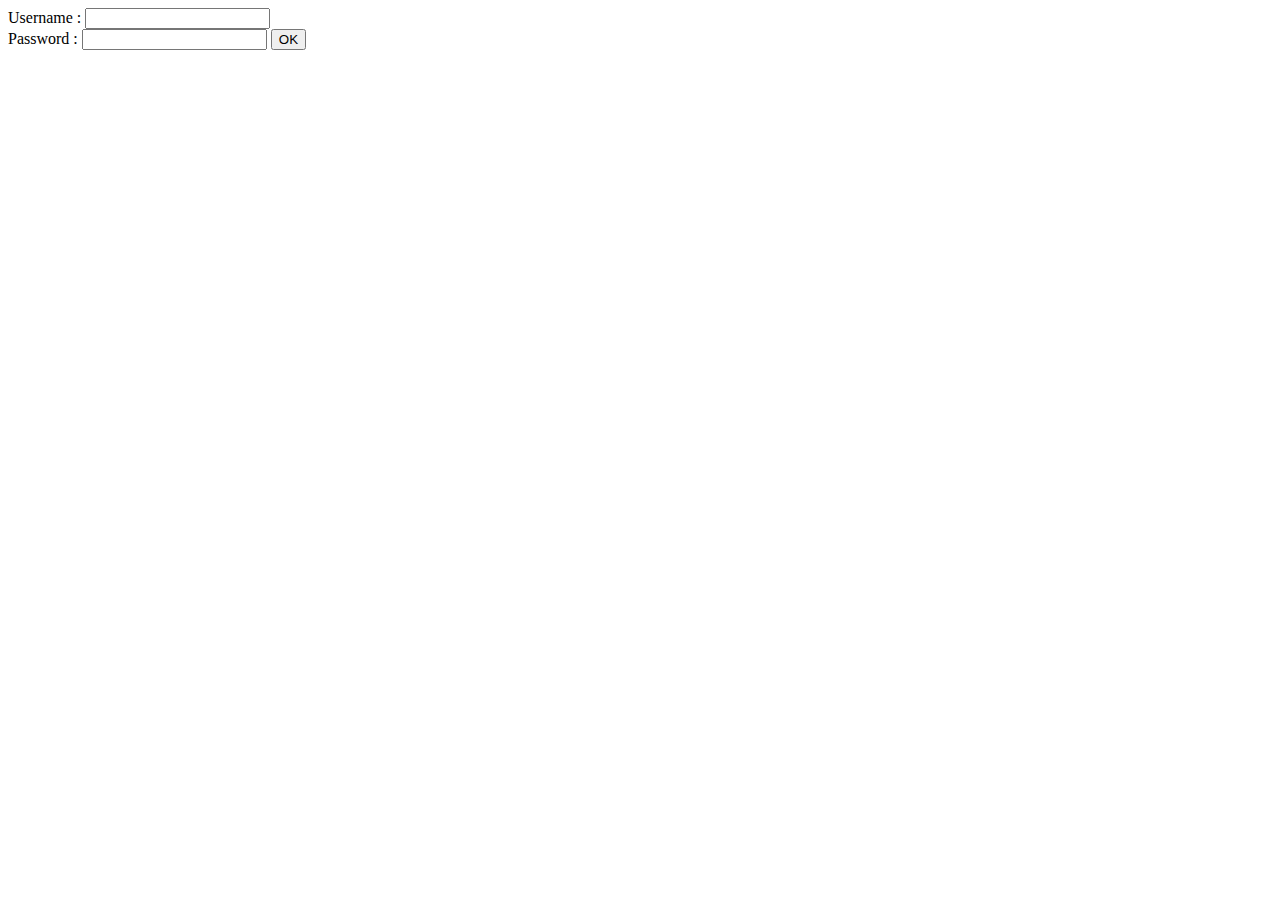
<file: d04/ex01/index.html>
<html>
    <body>
        <form action="create.php" method="post"></form>
        Username : <input type="text" name="login">
        <br >
        Password : <input type="text" name="passwd">
        <input type="submit" name="submit" value="OK">
		<br >
    </body>
</html>
</file>
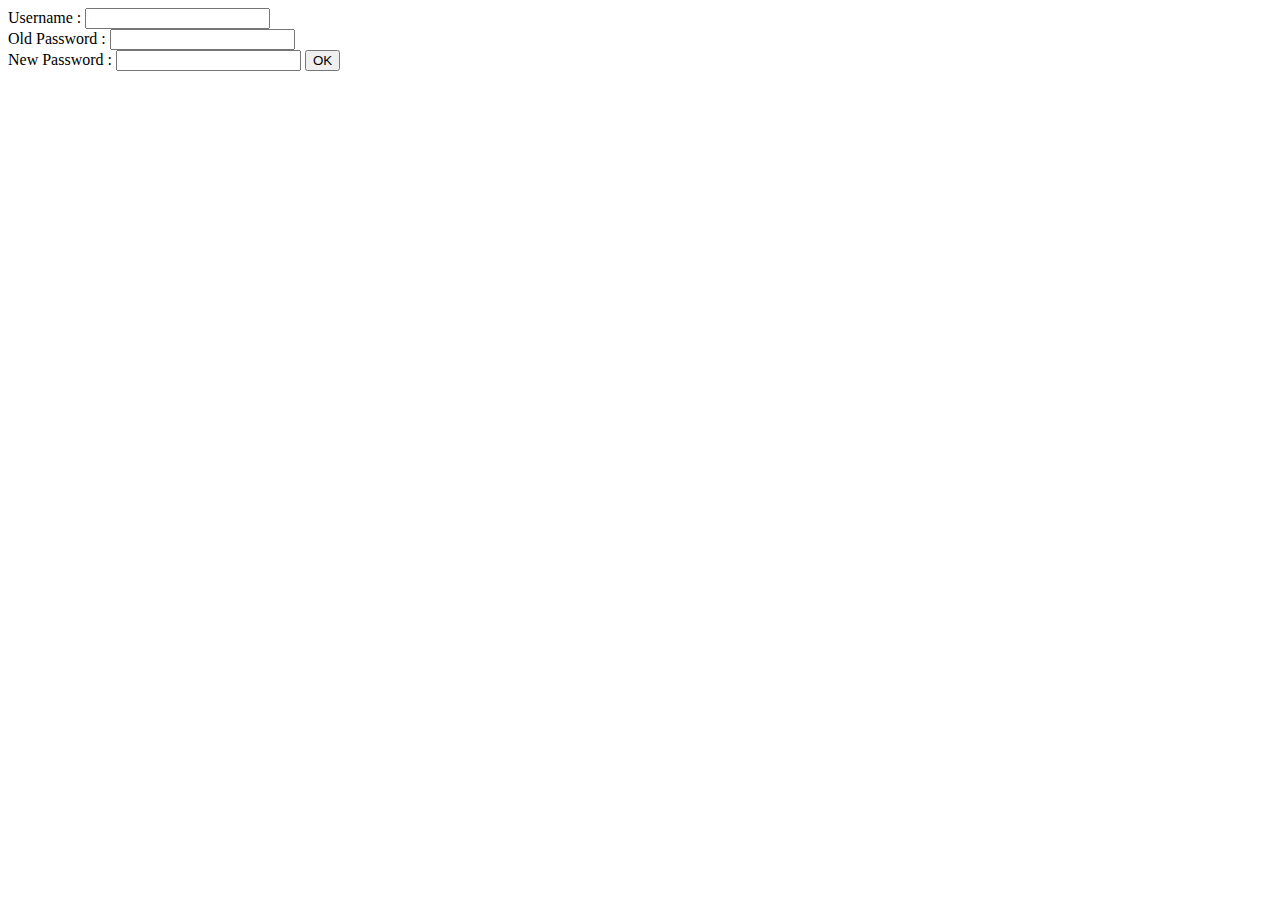
<file: d04/ex02/index.html>
<html>
    <body>
        <form action="create.php" method="post"></form>
            Username : <input type="text" name="login">
            <br >
            Old Password : <input type="text" name="oldpw">
            <br >
            New Password : <input type="text" name="newpw">
            <input type="submit" name="submit" value="OK">
        </form>
    </body>
</html>
</file>
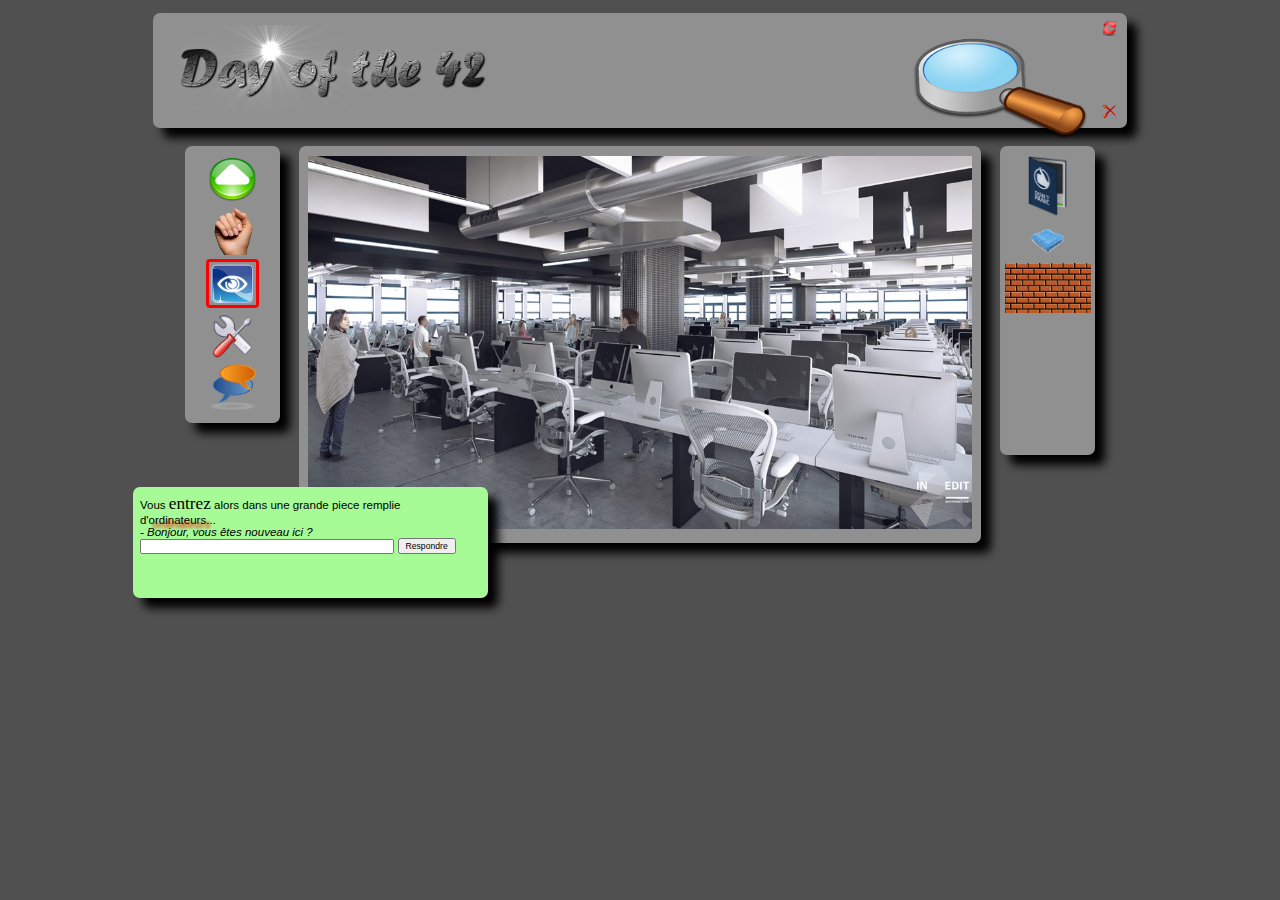
<file: d00/ex02/doft.html>
<!DOCTYPE html>
<html lang="en">
<head>
    <meta charset="UTF-8">
    <meta name="viewport" content="width=device-width, initial-scale=1.0">
    <meta http-equiv="X-UA-Compatible" content="ie=edge">
    <link rel="stylesheet" href="./doft.css"></style>
    <title>Document</title>
</head>
<body>
    <div class="webpage">
        <div class="doft-banner">
            <img id="doft" src="./resources/day_of_the_42.png" alt="Day of the 42" title="Day of the 42">
            <img src="./resources/loupe.png" alt="loupe" title="loupe" id="loupe">
            <a href="https://www.relaischateaux.com">
                <img src="./resources/close.gif" alt="disconnect" title="disconnect" id="close">
            </a>
            <a href="https://www.disney.com">
                <img src="./resources/reload.png" alt="Start from the beginning" title="Start from the beginning" id="reload">
            </a>
        </div>
        <div class="main">
            <div class="tools-left">
                <img src="./resources/arrow.png" alt="Advance" title="Advance">
                <img src="./resources/main.png" alt="Take" title="Take">
                <div class="eye">
                    <img id="eye" src="./resources/oeil.png" alt="Look" title="Look">
                </div>
                <img src="./resources/outil.png" alt="Use" title="Use">
                <img src="./resources/chat-icon.png" alt="Speak" title="Speak">
            </div>
            <div class="campus">
                <a href="https://www.ikea.com" id="chair" title="chair"></a>
                <a href="https://www.apple.com" id="monitor" title="monitor"></a>
                <img id="cluster" src="./resources/cluster.jpg" alt="cluster" title="cluster">
            </div>
            <div class="tools-right">
                <img src="./resources/book.png" alt="book" title="book">
                <img src="./resources/towel.png" alt="towel" title="towel">
                <div class="brick-wall">
                    <img src="./resources/brick.jpg" alt="brick" id="brick" title="brick">
                </div>
            </div>
            <div class="doft-prompt">
                <p>
                    Vous <span id="entrez">entrez</span> alors dans une grande piece remplie</br> 
                    d'<span id="ordinateurs">ordinateurs</span>...</br>
                    <span id="bonjour">- Bonjour, vous êtes nouveau ici ?</span></br>
                    <input type="text" name="" id="respond" title="respond">
                    <input type="button" value="Respondre" title="Respondre">
                </p>
            </div>
        </div>
    </div>
</body>
</html>
</file>
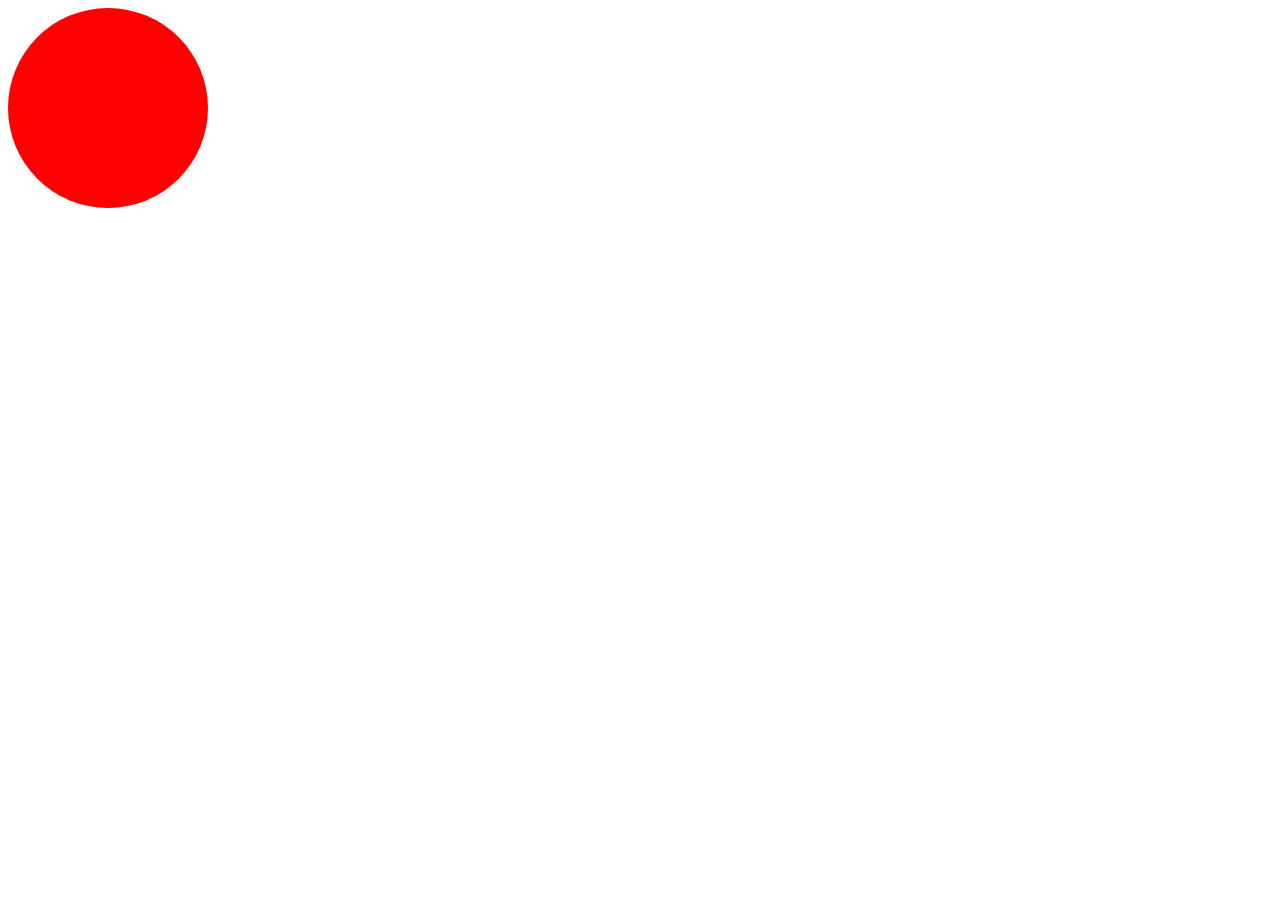
<file: d09/ex00/balloon.html>
<!DOCTYPE html>
<html lang="en">
<head>
    <meta charset="UTF-8">
    <meta name="viewport" content="width=device-width, initial-scale=1.0">
    <meta http-equiv="X-UA-Compatible" content="ie=edge">
    <title>Balloon</title>
    <style>
        .balloon {
            background-color : #FF0000;
            width : 200px;
            height : 200px;
            border-radius: 50%;
        }
    </style>
</head>
<body>
    <div class="balloon" onclick="blowUp()" onmouseleave="shrink()"></div>
    <script>
        var colors = ["#FF0000", "#00FF00", "#0000FF"];
        var currentColor = 0;
        var forward = true;
        var balloon = document.querySelector(".balloon");
        var ogWidth = balloon.clientWidth;
        var ogHeight = balloon.clientHeight;

        function sizeChange(width, height, change) {
            balloon.style.width = width + change + "px";
            balloon.style.height = height + change + "px";
        }
        function colorChange(direction) {
            if (direction == true)
                (currentColor < colors.length - 1) ? currentColor += 1 : currentColor = 0;
            else
                (currentColor > 0) ? currentColor -= 1 : currentColor = colors.length - 1;
            balloon.style.backgroundColor = colors[currentColor];
        }
        function blowUp() {
            if (balloon.clientWidth <= 410)
                sizeChange(balloon.clientWidth, balloon.clientHeight, 10);
            else 
                sizeChange(ogWidth, ogHeight, 0);
            colorChange(forward);
        }
        function shrink() {
            if (balloon.clientWidth - 5 >= 200)
                sizeChange(balloon.clientWidth, balloon.clientHeight, -5);
            forward = !(forward);
        }
    </script>
</body>
</html>
</file>
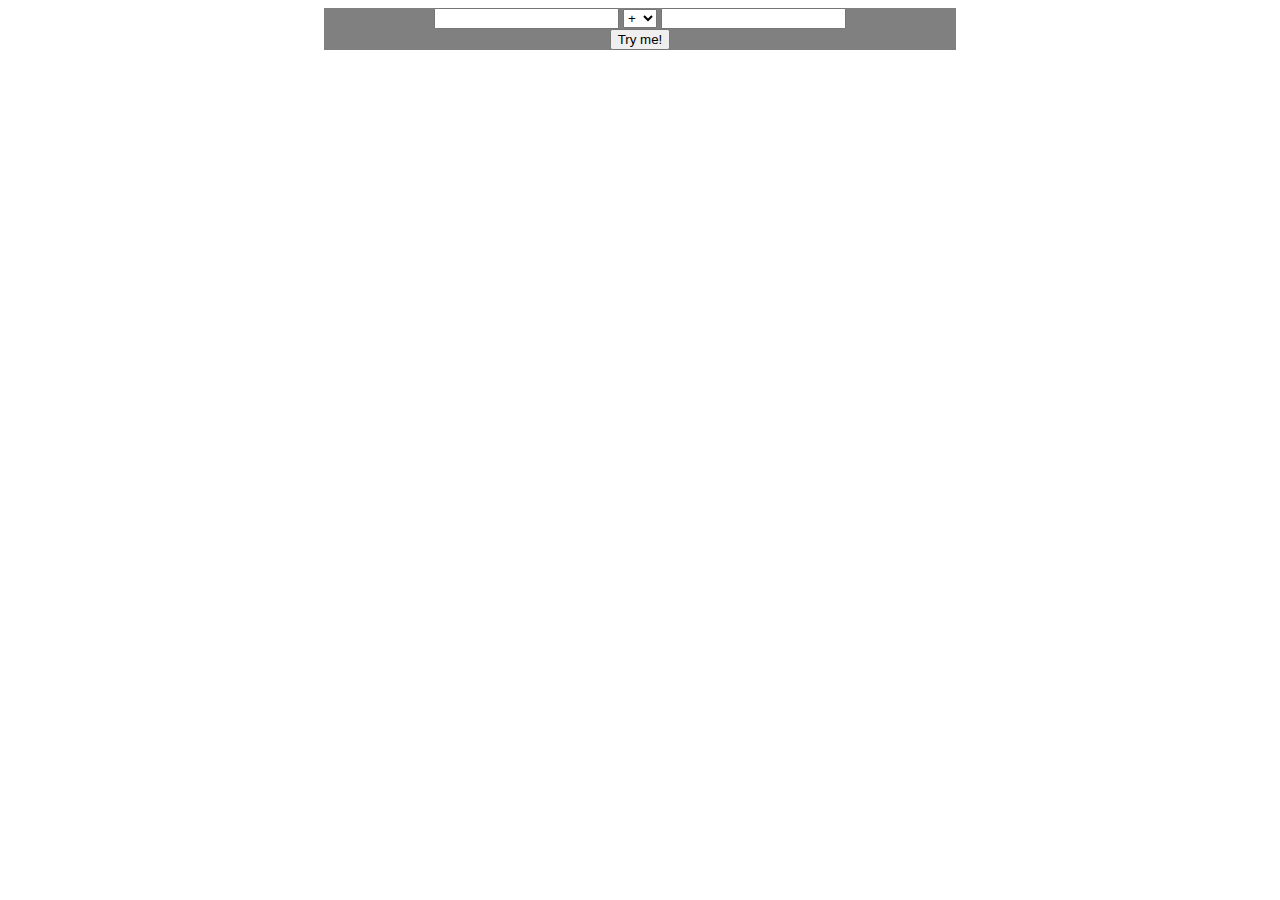
<file: d09/ex01/calc.html>
<!DOCTYPE html>
<html lang="en">
<head>
    <meta charset="UTF-8">
    <meta name="viewport" content="width=device-width, initial-scale=1.0">
    <meta http-equiv="X-UA-Compatible" content="ie=edge">
    <title>It's over 9000</title>
    <style>
        .calculator {
            background-color : grey;
            margin : 0 auto;
            text-align: center;
            width : 50%;
            height : 50%;
        }
    </style>
</head>
<body>
    <div class="calculator">
        <input type="text" id="num1">
        <select name="options" id="operations">
            <option value="add">+</option>
            <option value="subtract">-</option>
            <option value="divide">/</option>
            <option value="multiply">*</option>
            <option value="modulus">%</option>
        </select>
        <input type="text" id="num2">
        <div>
            <input type="submit" value="Try me!" onclick="calculate()">
        </div>
    </div>
    <script>
        var operations = {
                '+' : function (num1, num2) {return (num1 + num2)},
                '-' : function (num1, num2) {return (num1 - num2)},
                '/' : function (num1, num2) {return (num1 / num2)},
                '*' : function (num1, num2) {return (num1 * num2)},
                '%' : function (num1, num2) {return (num1 % num2)}
        }
        function inputCheck(num1, num2, operation) {
            if (!(Number.isInteger(parseInt(num1))) || !(Number.isInteger(parseInt(num2))) || num1 < 0 || num2 < 0) {
                alert("Error :(");
                return false;
            } else if (parseInt(num2) === 0 && (operation == '%' || operation == '/')) {
                alert("It's over 9000!");
				console.log("It's over 9000!");
                return false;
            }
            return (true);
        }
        function calculate() {
            var num1 = document.getElementById("num1").value;
            var num2 = document.getElementById("num2").value;
            var sel = document.getElementById("operations");
            var op = sel.options[sel.selectedIndex].text;
            if (inputCheck(num1, num2, op)) {
                alert(operations[op](parseInt(num1), parseInt(num2)));
                console.log(operations[op](parseInt(num1), parseInt(num2)));
            }
        }
        setInterval(function(){ alert("Please, use me...");}, 30000);
    </script>
</body>
</html>
</file>
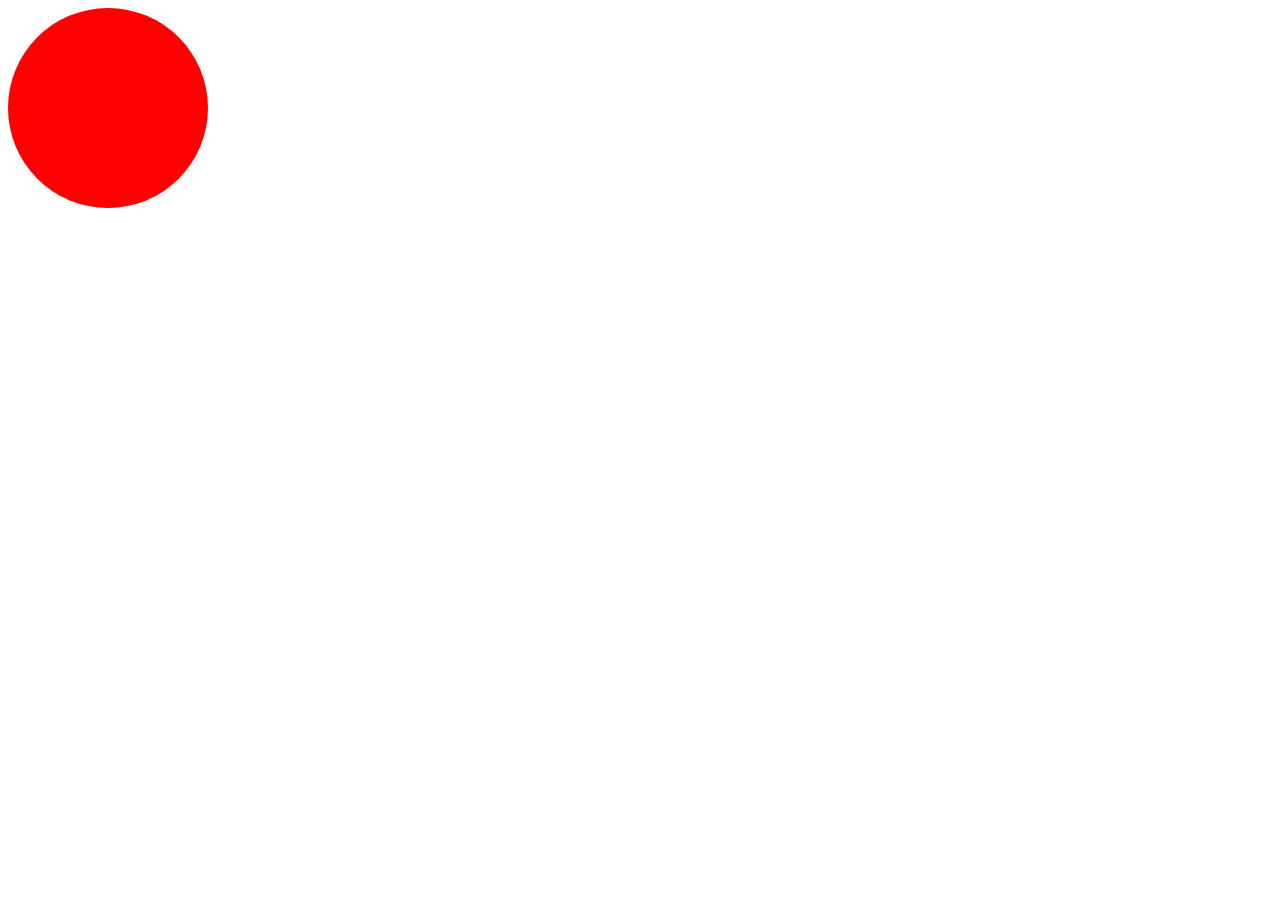
<file: d09/ex03/ex00bis/balloon.html>
<!DOCTYPE html>
<html lang="en">
<head>
    <meta charset="UTF-8">
    <meta name="viewport" content="width=device-width, initial-scale=1.0">
    <meta http-equiv="X-UA-Compatible" content="ie=edge">
    <title>Balloon</title>
    <script src="https://ajax.googleapis.com/ajax/libs/jquery/3.4.1/jquery.min.js"></script>
    <style>
        .balloon {
            background-color : #FF0000;
            width : 200px;
            height : 200px;
            border-radius: 50%;
        }
    </style>
</head>
<body>
    <div class="balloon"></div>
    
    <script>
        var colors = ["#FF0000", "#00FF00", "#0000FF"];
        var currentColor = 0;
        var forward = true;
        var ogWidth = $(".balloon").width();
        var ogHeight = $(".balloon").height();

        $(document).ready(function() {
            function sizeChange(width, height, num) {
                $(".balloon").width(width + num);
                $(".balloon").height(height + num);
            }
            function colorChange(direction) {
                if (direction == true)
                    (currentColor < colors.length - 1) ? currentColor += 1 : currentColor = 0;
                else
                    (currentColor > 0) ? currentColor -= 1 : currentColor = colors.length - 1;
                $(".balloon").css("background-color", colors[currentColor]);
            }
            function blowUp() {
                if ($(".balloon").width() <= 410)
                    sizeChange($(".balloon").width(), $(".balloon").height(), 10);
                else
                    sizeChange(ogWidth, ogHeight, 0);
                colorChange(forward);
            }
            function shrink() {
                if ($(".balloon").width() - 5 >= 200)
                    sizeChange($(".balloon").width(), $(".balloon").height(), -5);
                forward = !(forward);
            }
            $(".balloon").on('click', function() {blowUp();});
            $(".balloon").on('mouseleave', function() {shrink();});
        });
    </script>
</body>
</html>
</file>
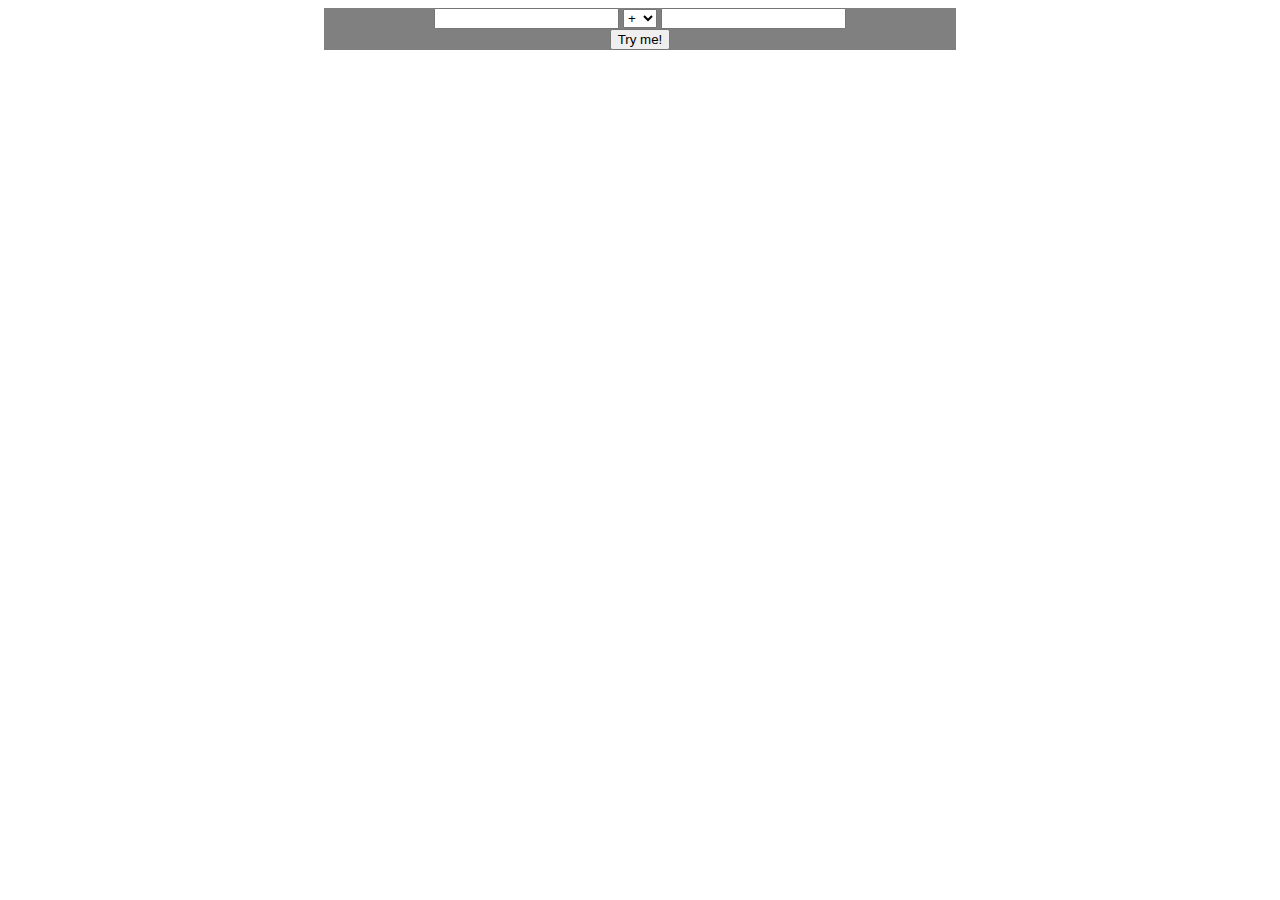
<file: d09/ex03/ex01bis/calc.html>
<!DOCTYPE html>
<html lang="en">
<head>
    <meta charset="UTF-8">
    <meta name="viewport" content="width=device-width, initial-scale=1.0">
    <meta http-equiv="X-UA-Compatible" content="ie=edge">
    <title>It's over 9000</title>
    <script src="https://ajax.googleapis.com/ajax/libs/jquery/3.4.1/jquery.min.js"></script>
    <style>
        .calculator {
            background-color : grey;
            margin : 0 auto;
            text-align: center;
            width : 50%;
            height : 50%;
        }
    </style>
</head>
<body>
    <div class="calculator">
        <input type="text" id="num1">
        <select name="options" id="operations">
            <option value="add">+</option>
            <option value="subtract">-</option>
            <option value="divide">/</option>
            <option value="multiply">*</option>
            <option value="modulus">%</option>
        </select>
        <input type="text" id="num2">
        <div>
            <input type="submit" value="Try me!">
        </div>
    </div>
    <script>
        var operations = {
                '+' : function (num1, num2) {return (num1 + num2)},
                '-' : function (num1, num2) {return (num1 - num2)},
                '/' : function (num1, num2) {return (num1 / num2)},
                '*' : function (num1, num2) {return (num1 * num2)},
                '%' : function (num1, num2) {return (num1 % num2)}
        }
        $(document).ready(function() {
            function inputCheck(num1, num2, operation) {
                if (!($.isNumeric(num1)) || !($.isNumeric(num2)) || num1 < 0 || num2 < 0) {
                    alert("Error :(");
                    return false;
                } else if (parseInt(num2) === 0 && (operation == '%' || operation == '/')) {
                    alert("It's over 9000!");
					console.log("It's over 9000!");
                    return false;
                }
                return (true);
            }
            function calculate() {
                var num1 = $("#num1").val();
                var num2 = $("#num2").val();
                var sel = $("select");
                var op = sel.children("option:selected").text();
                if (inputCheck(num1, num2, op)) {
                    alert(operations[op](parseInt(num1), parseInt(num2)));
                    console.log(operations[op](parseInt(num1), parseInt(num2)));
                }
            }
            $(":submit").on('click', function() {calculate();});
            setInterval(function(){ alert("Please, use me...");}, 30000);
        });
    </script>
</body>
</html>
</file>
<file: d00/ex02/doft.css>
body {
  background-color: #505050;
}

.doft-banner,
.tools-left,
.campus,
.tools-right {
  border-radius: 7px;
  background-color: #909090;
  box-shadow: 10px 10px 10px black;
}

#doft {
  width: 35%;
  display: inline-block;
}
.doft-banner {
  position: relative;
  width: 75%;
  height: auto;
  margin: auto;
  margin-top: 1%;
  padding: 1%;
}

.icons {
  margin: 0 auto;
}

.main {
  position: relative;
  margin: auto;
  margin-top: 1.5%;
  width: 75%;
}

.tools-left {
  float: left;
  text-align: center;
  margin-left: 2%;
  margin-right: 2%;
  padding-top: 1%;
  padding-bottom: 1%;
  height: 40%;
  width: 10%;
}

#eye {
  border: 3px solid red;
  border-radius: 4px;
}

.tools-left img {
  width: 50%;
}

#reload {
  margin: auto;
  position: absolute;
  width: 1.5%;
  top: 7.5%;
  right: 1%;
}

#close {
  margin: auto;
  position: absolute;
  width: 1.5%;
  bottom: 7.5%;
  right: 1%;
}

#loupe {
  position: absolute;
  width: 20%;
  bottom: -15%;
  right: 3%;
}

.campus {
  display: inline-block;
  padding: 1%;
  margin: auto;
  height: 70%;
  width: 70%;
}

#cluster {
  width: 100%;
  height: 100%;
}

.tools-right {
  padding-top: 0.8%;
  margin-right: 2%;
  margin-left: 2%;
  float: right;
  text-align: center;
  padding-bottom: 15%;
  width: 10%;
}

#brick {
  visibility: hidden;
}

.brick-wall {
  background-image: url("./resources/brick.jpg");
  background-size: 27%;
  background-repeat: repeat;
  width: 85%;
  height: 60%;
  padding: 3%;
  margin: auto;
}

.tools-right img {
  width: 50%;
}

.doft-prompt {
  font-size: 0.9vw;
  font-family: Arial, Helvetica, sans-serif;
  border-radius: 7px;
  background-color: rgb(166, 251, 150);
  box-shadow: 10px 10px 10px black;
  width: 37.5%;
  height: 28%;
  position: absolute;
  top: 86%;
  left: -3.5%;
}

#entrez {
  font-family: Georgia, serif;
  font-size: 150%;
}

#ordinateurs {
  text-shadow: 4px 4px 3.1px red;
}

#bonjour {
  font-style: italic;
}

p {
  margin-left: 2%;
  margin-top: 2%;
}

#respond {
  font-size: 70%;
  width: 19.25vw;
}

input[type="button"] {
  font-size: 75%;
}

.campus {
  position: relative;
}

#chair {
  position: absolute;
  top: 57%;
  left: 33%;
  width: 13.5%;
  height: 36%;
}

#monitor {
  position: absolute;
  right: 26%;
  bottom: 36%;
  width: 10%;
  height: 10%;
}
</file>
